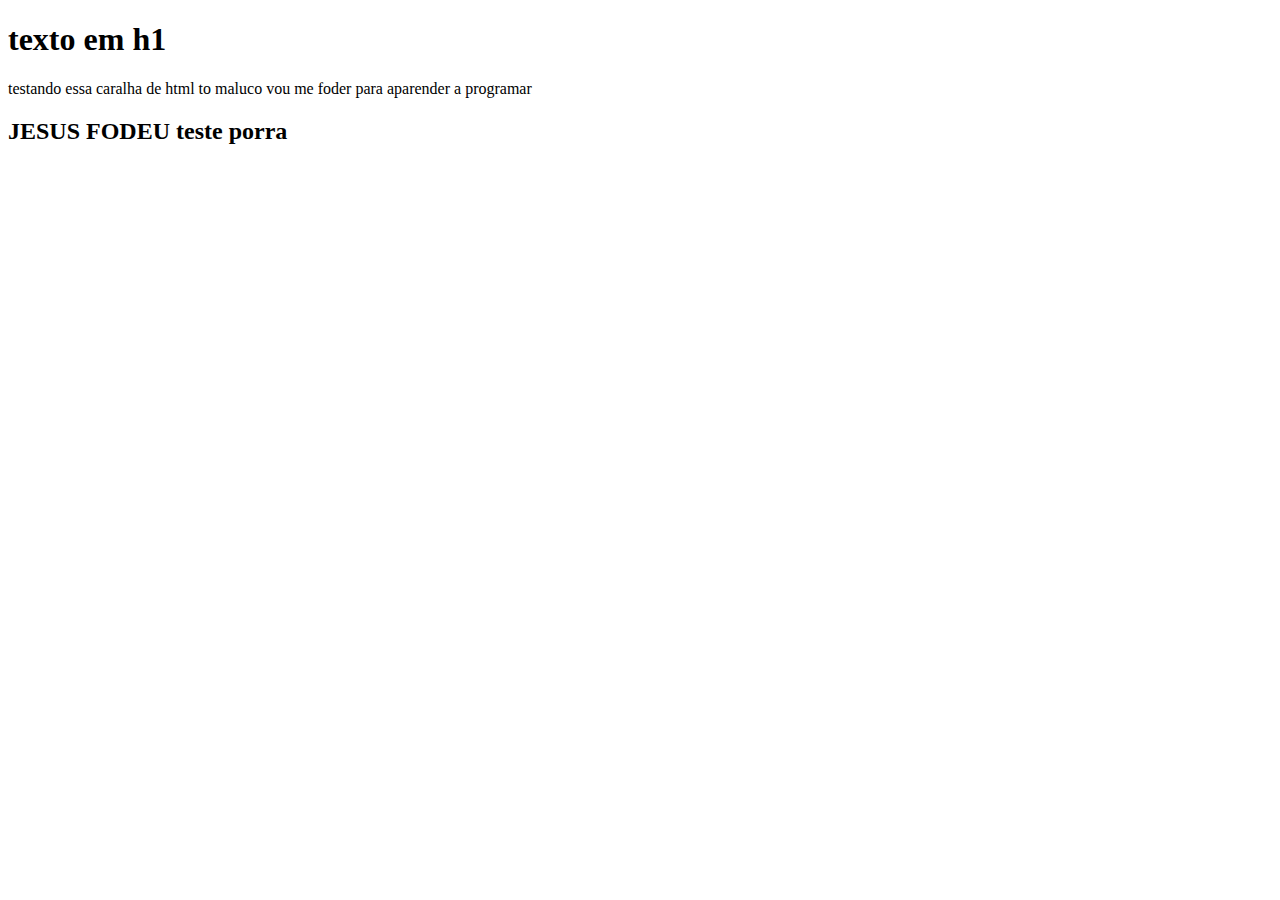
<file: Aula 1/Primeira página.html>
<!DOCTYPE html>
<html lang="pt-BR">
<head>
    <meta charset="UTF-8">
    <meta name="viewport" content="width=device-width, initial-scale=1.0">
    <title>Primeira página</title>
</head>
<body>
    <h1>texto em h1</h1>
    <p>
        testando essa caralha de html to maluco vou me foder para aparender a programar
    </p>
    <h2>
        JESUS FODEU teste porra
    </h2>
</body>
</html>
</file>
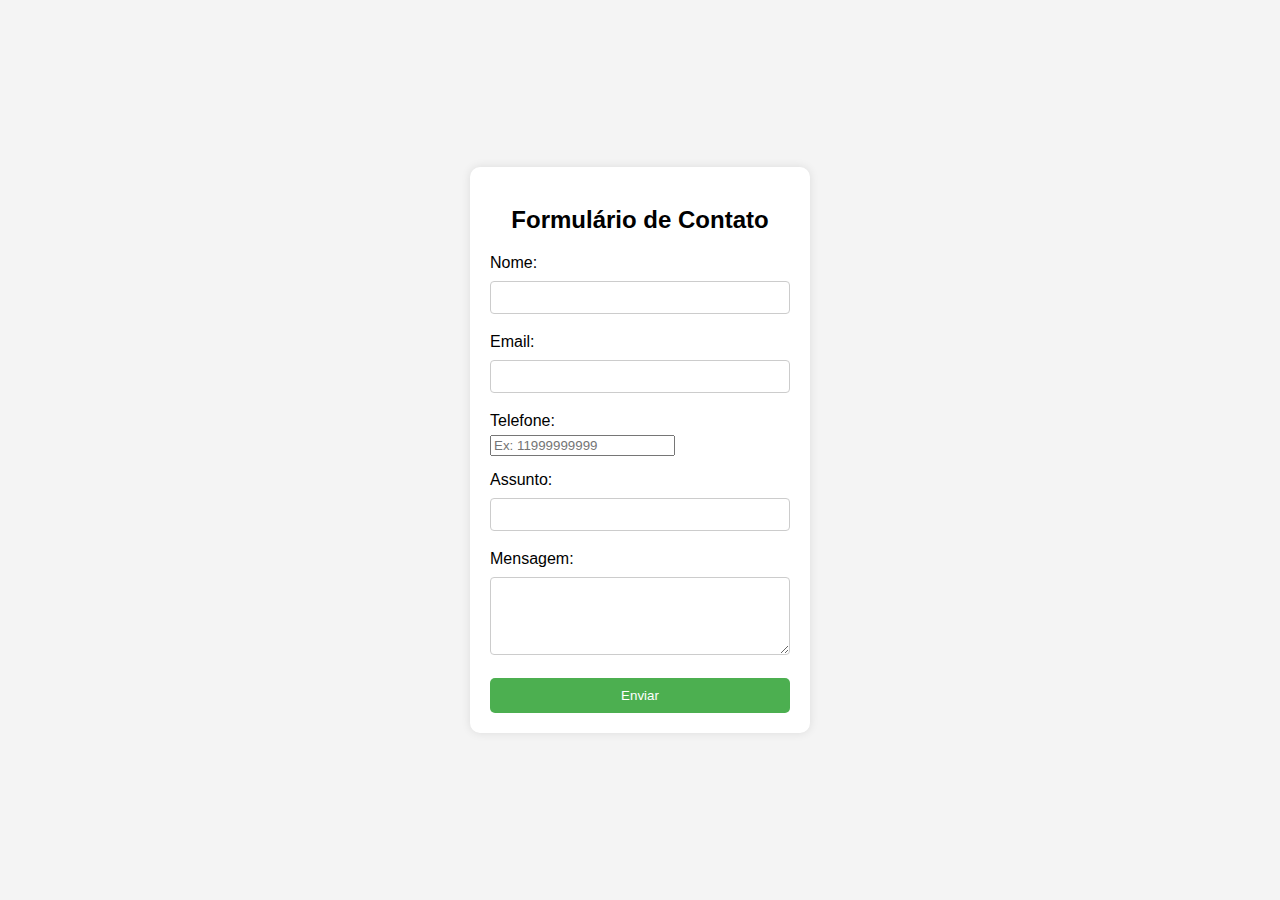
<file: Formulário/formulario.html>
<!DOCTYPE html>
<html lang="pt-BR">
<head>
    <meta charset="UTF-8">
    <meta name="viewport" content="width=device-width, initial-scale=1.0">
    <title>Formulário de Contato</title>
    <link rel="stylesheet" href="styles.css">
</head>
<body>

    <div class="form-container">
        <h2>Formulário de Contato</h2>
        <form action="https://formtester.goodbytes.be/post.php" method="POST">
            
            <div class="form-group">
                <label for="nome">Nome:</label>
                <input type="text" id="nome" name="nome" required>
            </div>

            <div class="form-group">
                <label for="email">Email:</label>
                <input type="email" id="email" name="email" required>
            </div>

            <div class="form-group">
                <label for="telefone">Telefone:</label>
                <input type="tel" id="telefone" name="telefone" pattern="[0-9]{11}" placeholder="Ex: 11999999999" required>
            </div>

            <div class="form-group">
                <label for="assunto">Assunto:</label>
                <input type="text" id="assunto" name="assunto" required>
            </div>

            <div class="form-group">
                <label for="mensagem">Mensagem:</label>
                <textarea id="mensagem" name="mensagem" rows="4" required></textarea>
            </div>

            <button type="submit">Enviar</button>
        </form>
    </div>

</body>
</html>
</file>
<file: Formulário/styles.css>
body {
    font-family: Arial, sans-serif;
    background-color: #f4f4f4;
    display: flex;
    justify-content: center;
    align-items: center;
    height: 100vh;
    margin: 0;
}

.form-container {
    background-color: white;
    padding: 20px;
    border-radius: 10px;
    box-shadow: 0 0 10px rgba(0, 0, 0, 0.1);
    width: 300px;
}

h2 {
    text-align: center;
    margin-bottom: 20px;
}

.form-group {
    margin-bottom: 15px;
}

label {
    display: block;
    margin-bottom: 5px;
}

input[type="text"],
input[type="email"],
textarea {
    width: 100%;
    padding: 8px;
    margin: 4px 0;
    display: inline-block;
    border: 1px solid #ccc;
    border-radius: 4px;
    box-sizing: border-box;
}

button {
    width: 100%;
    background-color: #4CAF50;
    color: white;
    padding: 10px;
    border: none;
    border-radius: 5px;
    cursor: pointer;
}

button:hover {
    background-color: #45a049;
}
</file>
